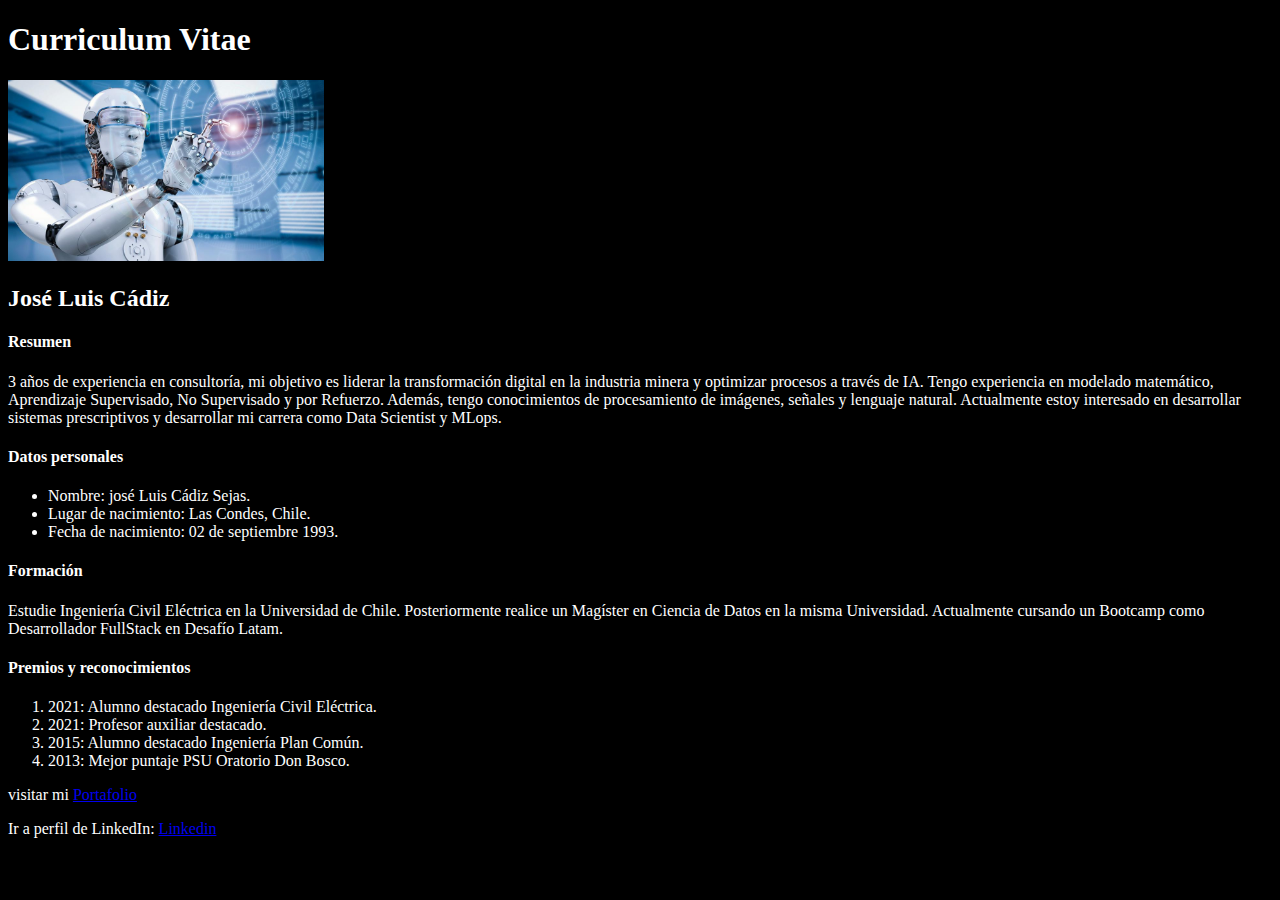
<file: Introduccón al desarrollo web/desafio_1_html/index.html>
<!DOCTYPE html>
<html lang="en">

<head>
    <meta charset="UTF-8">
    <meta http-equiv="X-UA-Compatible" content="IE=edge">
    <meta name="viewport" content="width=device-width, initial-scale=1.0">
    <title>Desafio 1</title>
    <link rel="stylesheet" href="styles/style.css">
</head>

<body class="skills">
    <h1>Curriculum Vitae</h1>
    <img src="assets/img/IA.jpg" alt="IA" , width="25%">

    <h2>José Luis Cádiz</h2>
    <h4>Resumen</h4>

    <p>3 años de experiencia en consultoría, mi objetivo es liderar la transformación digital en la industria minera y
        optimizar procesos a través de IA. Tengo experiencia en modelado matemático, Aprendizaje Supervisado, No
        Supervisado y por Refuerzo. Además, tengo conocimientos de procesamiento de imágenes, señales y lenguaje
        natural.
        Actualmente estoy interesado en desarrollar sistemas prescriptivos y desarrollar mi carrera como Data Scientist
        y MLops.</p>

    <h4>Datos personales</h4>

    <ul>

        <li>Nombre: josé Luis Cádiz Sejas.</li>
        <li>Lugar de nacimiento: Las Condes, Chile.</li>
        <li>Fecha de nacimiento: 02 de septiembre 1993.</li>

    </ul>


    <h4>Formación</h4>

    <p>Estudie Ingeniería Civil Eléctrica en la Universidad de Chile. Posteriormente realice un Magíster en Ciencia de
        Datos en la misma Universidad. Actualmente cursando un Bootcamp como Desarrollador FullStack en Desafío Latam.
    </p>

    <h4>Premios y reconocimientos</h4>

    <ol>

        <li>2021: Alumno destacado Ingeniería Civil Eléctrica.</li>
        <li>2021: Profesor auxiliar destacado.</li>
        <li>2015: Alumno destacado Ingeniería Plan Común.</li>
        <li>2013: Mejor puntaje PSU Oratorio Don Bosco.</li>

    </ol>

    <p>visitar mi
        <a href="./portafolio.html"> Portafolio </a>
    </p>

    <p>Ir a perfil de LinkedIn:
        <a href="https://www.linkedin.com/in/jlc7/"> Linkedin </a>
    </p>

</body>

</html>
</file>
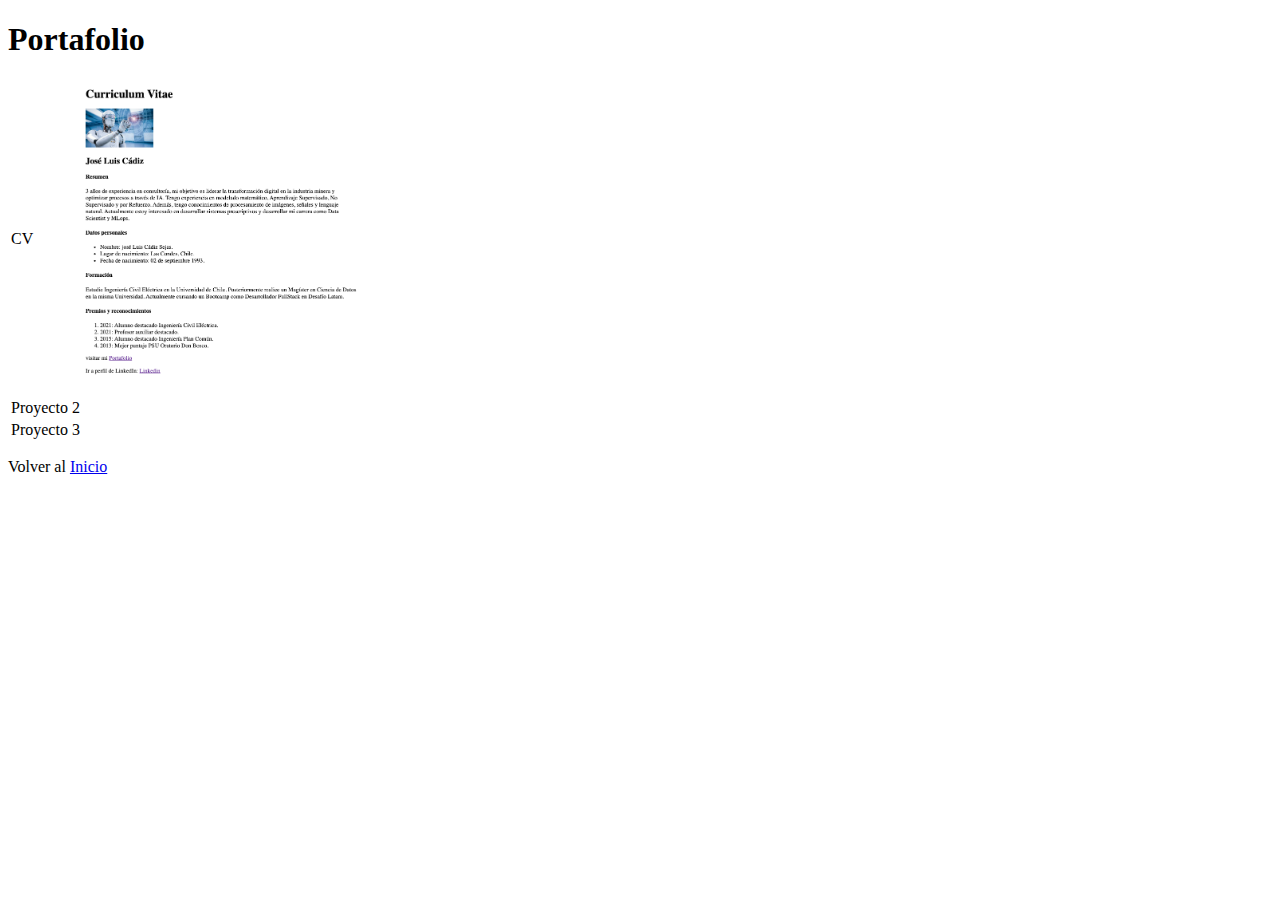
<file: Introduccón al desarrollo web/desafio_1_html/portafolio.html>
<!DOCTYPE html>
<html lang="en">

<head>
    <meta charset="UTF-8">
    <meta http-equiv="X-UA-Compatible" content="IE=edge">
    <meta name="viewport" content="width=device-width, initial-scale=1.0">
    <title>Primera web</title>
</head>
<h1>Portafolio</h1>
<body>
    <table>
      
        <tr>
            <td>CV</td>
            <td><img src="./assets/img/cv.png" alt="IA" , width="40%">
            </td>
           
        </tr>
        <tr>
            <td>Proyecto 2</td>
            <td>
                
            </td>
            
        </tr>
        <tr>
            <td>Proyecto 3</td>
            <td>
                
            </td>
         
        </tr>
    </table>


    <p>Volver al
        <a href="./index.html"> Inicio </a>
    </p>


</body>

</html>
</file>
<file: Introduccón al desarrollo web/desafio_1_html/styles/style.css>
/*Comentario de ejemplo*/
.skills{color:white;
background-color: black;

}
</file>
